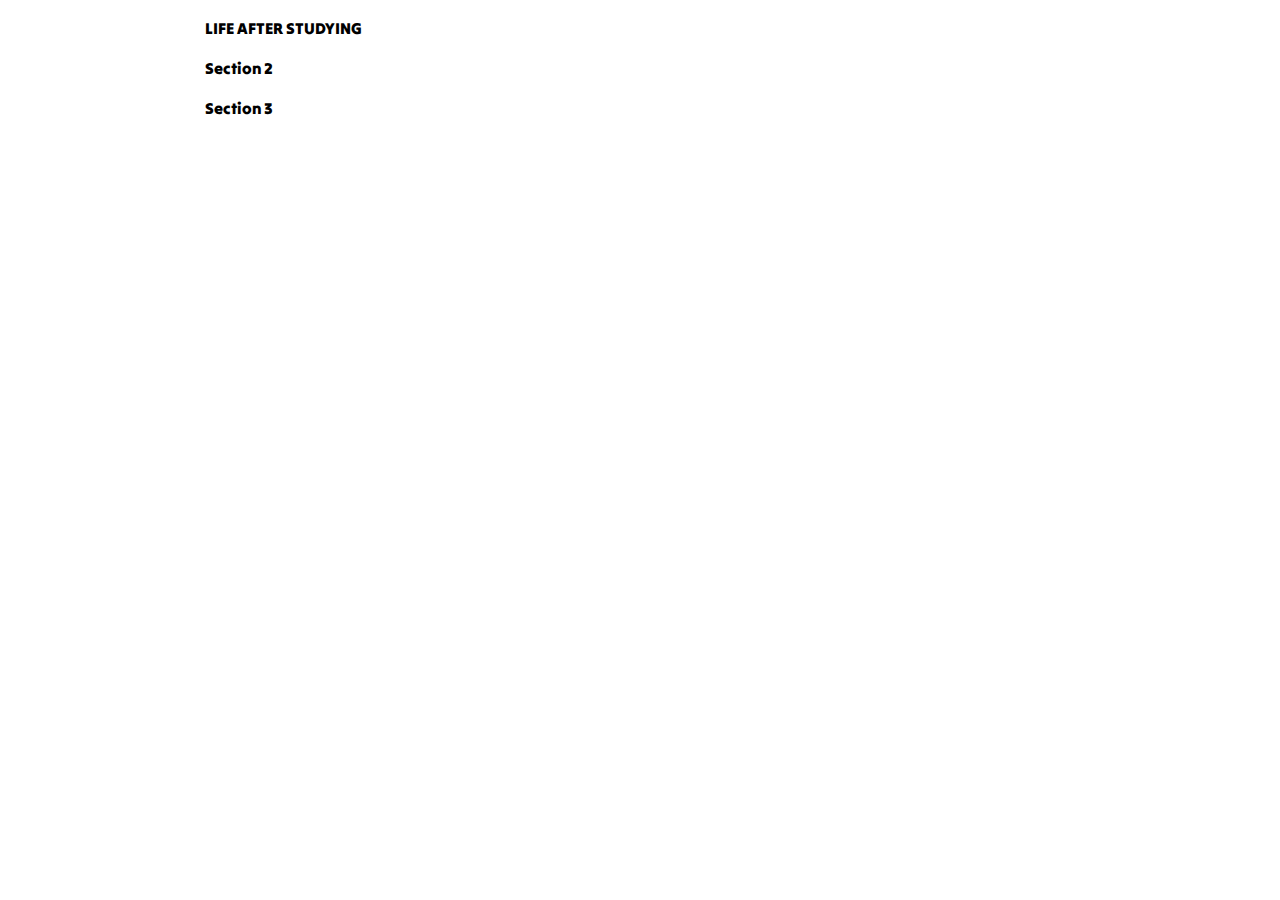
<file: index.html>
<!DOCTYPE html>
<html>

<head>
	<title>cssBayan</title>
	<link rel="stylesheet" href="style.css">
</head>

<body>
	<div class="accrd-container">
		<!-- Create the accordion headers using radio buttons and labels -->
		<div class="accrd1">
			<input type="radio" class="accordion" name="accordion" id="section-1">
			<label for="section-1"><b>LIFE AFTER STUDYING</b> <span>&#x25BE</span></label>
			<div class="panel">
				<img src="./Images/1.jpg" alt="meme">
			</div>
		</div>

		<div class="accrd2">
			<input type="radio" class="accordion" name="accordion" id="section-2">
			<label for="section-2">Section 2 <span>&#x25BE</span></label>
			<div class="panel">
				<p>Suspendisse potenti. Vestibulum ante ipsum primis in faucibus orci luctus et ultrices posuere cubilia
					curae; Etiam quis ante euismod, gravida velit at, convallis odio.</p>
			</div>
		</div>

		<div class="accrd3">
			<input type="radio" class="accordion" name="accordion" id="section-3">
			<label for="section-3">Section 3 <span>&#x25BE</span></label>
			<div class="panel">
				<p>Suspendisse potenti. Vestibulum ante ipsum primis in faucibus orci luctus et ultrices posuere cubilia
					curae; Etiam quis ante euismod, gravida velit at, convallis odio.</p>
			</div>
		</div>
	</div>
</body>

</html>
</file>
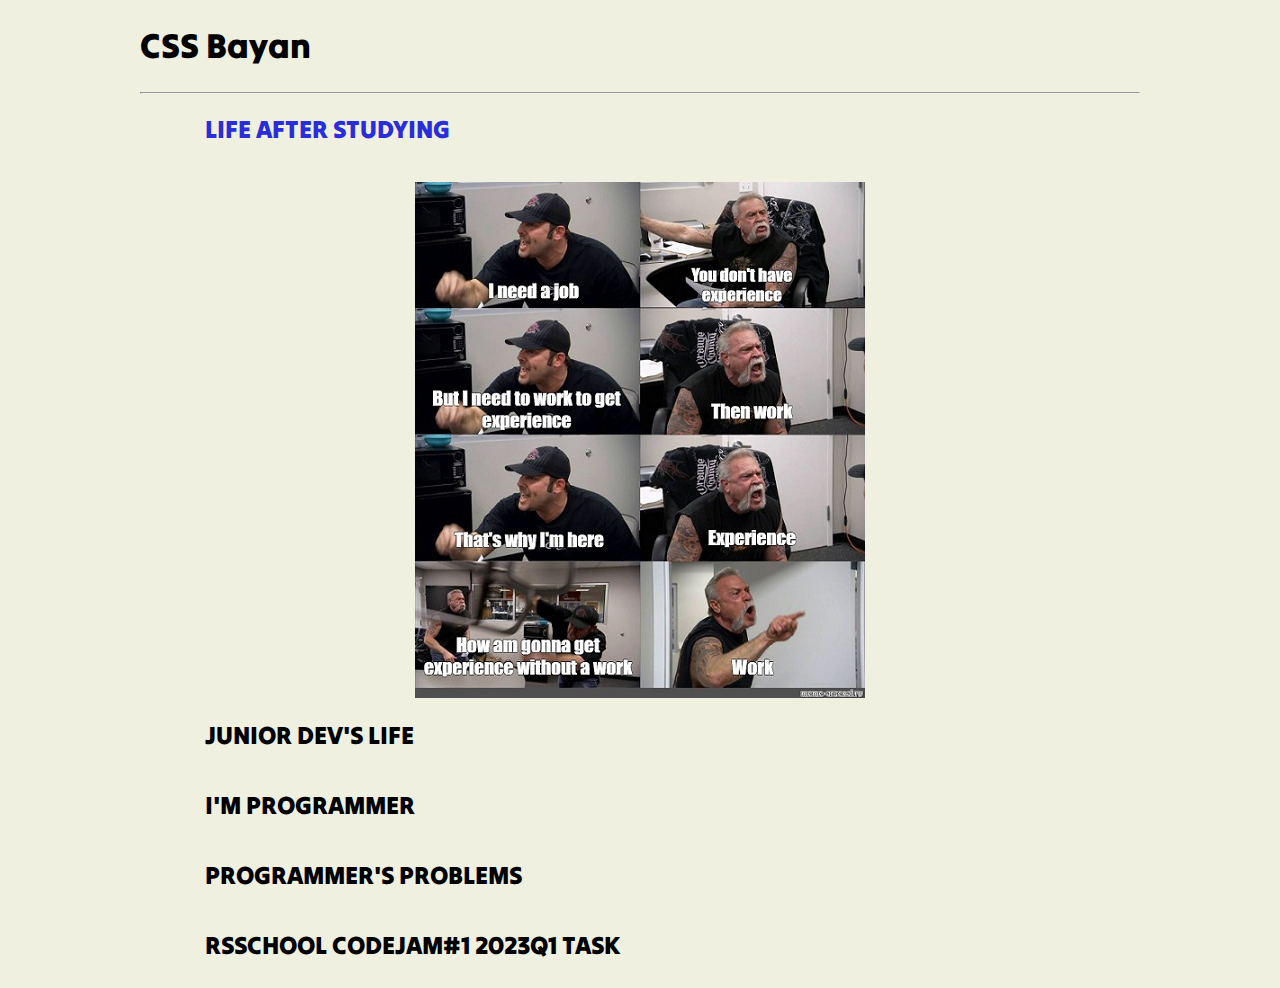
<file: cssBayan/index.html>
<!DOCTYPE html>
<html>

<head>
	<title>cssBayan</title>
	<link rel="stylesheet" href="style.css">
</head>

<body>
	<div class="accrd-container">
		<h1>CSS Bayan</h1>
		<hr>
		<div class="accrd">
			<input type="radio" class="accordion" name="accordion" id="section-1" checked>
			<label for="section-1"><b>LIFE AFTER STUDYING</b> <span>&#x25BE</span>
			</label>
			<div class="panel">
				<img class="meme" src="./Images/1.jpg" alt="meme" data-target="section-1">
			</div>
		</div>

		<div class="accrd">
			<input type="radio" class="accordion" name="accordion" id="section-2">
			<label for="section-2"><b>JUNIOR DEV'S LIFE</b> <span>&#x25BE</span></label>
			<div class="panel">
				<img class="meme" src="./Images/2.jpg" alt="meme">
			</div>
		</div>

		<div class="accrd">
			<input type="radio" class="accordion" name="accordion" id="section-3">
			<label for="section-3"><b>I'M PROGRAMMER</b><span>&#x25BE</span></label>
			<div class="panel">
				<img class="meme" src="./Images/3.jpg" alt="meme">
			</div>
		</div>

		<div class="accrd">
			<input type="radio" class="accordion" name="accordion" id="section-4">
			<label for="section-4"><b>PROGRAMMER'S PROBLEMS</b><span>&#x25BE</span></label>
			<div class="panel">
				<img class="meme" src="./Images/4.jpg" alt="meme">
			</div>
		</div>

		<div class="accrd">
			<input type="radio" class="accordion" name="accordion" id="section-5">
			<label for="section-5"><b>RSSCHOOL CODEJAM#1 2023Q1 TASK</b><span>&#x25BE</span></label>
			<div class="panel">
				<img class="meme" src="./Images/5.jpg" alt="meme">
			</div>
		</div>
	</div>
</body>

</html>
</file>
<file: style.css>
@import url('https://fonts.googleapis.com/css2?family=Tilt+Warp&display=swap');


.accrd1,
.accrd2,
.accrd3 {
	width: 900px;
	margin: 0 auto;
}

label {
	display: flex;
	align-content: center;
	justify-content: space-between;
	font-family: 'Tilt Warp', cursive;
	;
	font-size: 16px;
	color: black;
	text-align: center;
	height: 40px;
	align-items: center;
	padding: 0 15px 0 15px;
}

label span {
	font-size: 25px;
	opacity: 0;
}

.accrd-container {
	width: 1000px;
	margin: 0 auto;
}

.accrd-container:hover label span {
	opacity: 1;
}


/* .accordion input[type="radio"]:checked > span {
	transform: translateY(-50%) rotate(180deg);
  } */

span:hover {
	transform: rotate(180deg);
}

input[type="radio"] {
	display: none;
}

/* Set default style for the accordion headers */
.accordion {
	background-color: #eee;
	color: #444;
	cursor: pointer;
	padding: 18px;
	width: 100%;
	border: none;
	text-align: left;
	outline: none;
	font-size: 15px;
	transition: 0.4s;
}

/* Style the accordion headers when they are active (clicked on) */
.accordion:checked+label,
.accordion:hover+label {
	background-color: #ccc;
}

/* Hide the accordion content by default */
.panel {
	max-height: 0;
	overflow: hidden;
	transition: max-height 0.2s ease-out;
	text-align: center;
}

img {
	margin: 0 auto;
}

/* Show the accordion content when the corresponding header is active (clicked on) */
.accordion:checked~.panel,
.accordion:hover~.panel {
	max-height: 1000px;
	/* a large enough value to accommodate the panel content */
	transition: max-height 0.35s ease-in-out;
	padding: 18px;
	margin-bottom: 10px;
	border: 1px solid #ccc;
}

/* Style the accordion headers */


/* Style the accordion content */
.panel>* {
	margin-bottom: 10px;
}
</file>
<file: cssBayan/style.css>
@import url('https://fonts.googleapis.com/css2?family=Tilt+Warp&display=swap');

@media screen and (max-width: 1920px) {

body {
	background-color: #eff0e0;
}

.accrd {
	width: 900px;
	margin: 0 auto;
}

h1 {
	font-family: 'Tilt Warp', cursive;
	font-size: 35px;
}

.line {
	color: black;

}

label {
	display: flex;
	align-content: center;
	justify-content: space-between;
	font-family: 'Tilt Warp', cursive;
	font-size: 25px;
	color: black;
	text-align: center;
	height: 40px;
	align-items: center;
	padding: 0 15px 0 15px;
	margin: 15px auto;
	cursor: pointer;
}


label span {
	font-size: 35px;
	opacity: 0;
}


.accrd-container {
	width: 1000px;
	margin: 0 auto;
}

.accrd-container:hover label span {
	opacity: 1;
	color: black;
}

.accrd-container:hover label {
	color: #2a2dda;
}


.accordion:checked+label span {
	transform: rotate(180deg);
}

.accordion:hover+label span {
	transform: rotate(180deg);
}


input[type="radio"] {
	display: none;
}


.accordion {
	background-color: #eee;
	color: #444;
	cursor: pointer;
	padding: 18px;
	width: 100%;
	border: none;
	text-align: left;
	outline: none;
	font-size: 15px;
	transition: 0.4s;
}


.accordion:checked+label {
	color: #2a2dda;
}

.panel {
	display: block;
	max-height: 0px;
	overflow: hidden;
	transition: max-height 0.2s ease-out;
	text-align: center;
	cursor: pointer;
}

img {
	margin: 0 auto;
}

.accrd:checked .panel,
.accrd:hover .panel {
	max-height: 500px;
	transition: max-height 0.35s ease-in-out;
	padding: 18px;
	margin-bottom: 10px;
}

.accordion:checked ~.panel {
	max-height: 500px;
	transition: max-height 0.35s ease-in-out;
	padding: 18px;
	margin-bottom: 10px;
}


.panel>* {
	margin-bottom: 10px;
}

}

@media (max-width: 1250px) {

	.accrd {
		width: 800px;
	}

	.accrd-container {
		width: 800px;
	}

	h1 {
		font-size: 25px;
	}

	label {
		font-size: 20px;
		height: 30px;
		align-items: center;
		margin: 10px auto;
	}
}


@media (max-width: 600px) {

	.accrd {
		width: 300px;
	}

	.accrd-container {
		width: 300px;
	}

	h1 {
		font-size: 15px;
	}

	label {
		font-size: 15px;
		height: 20px;
		align-items: center;
		margin: 10px auto;
	}

}
</file>
